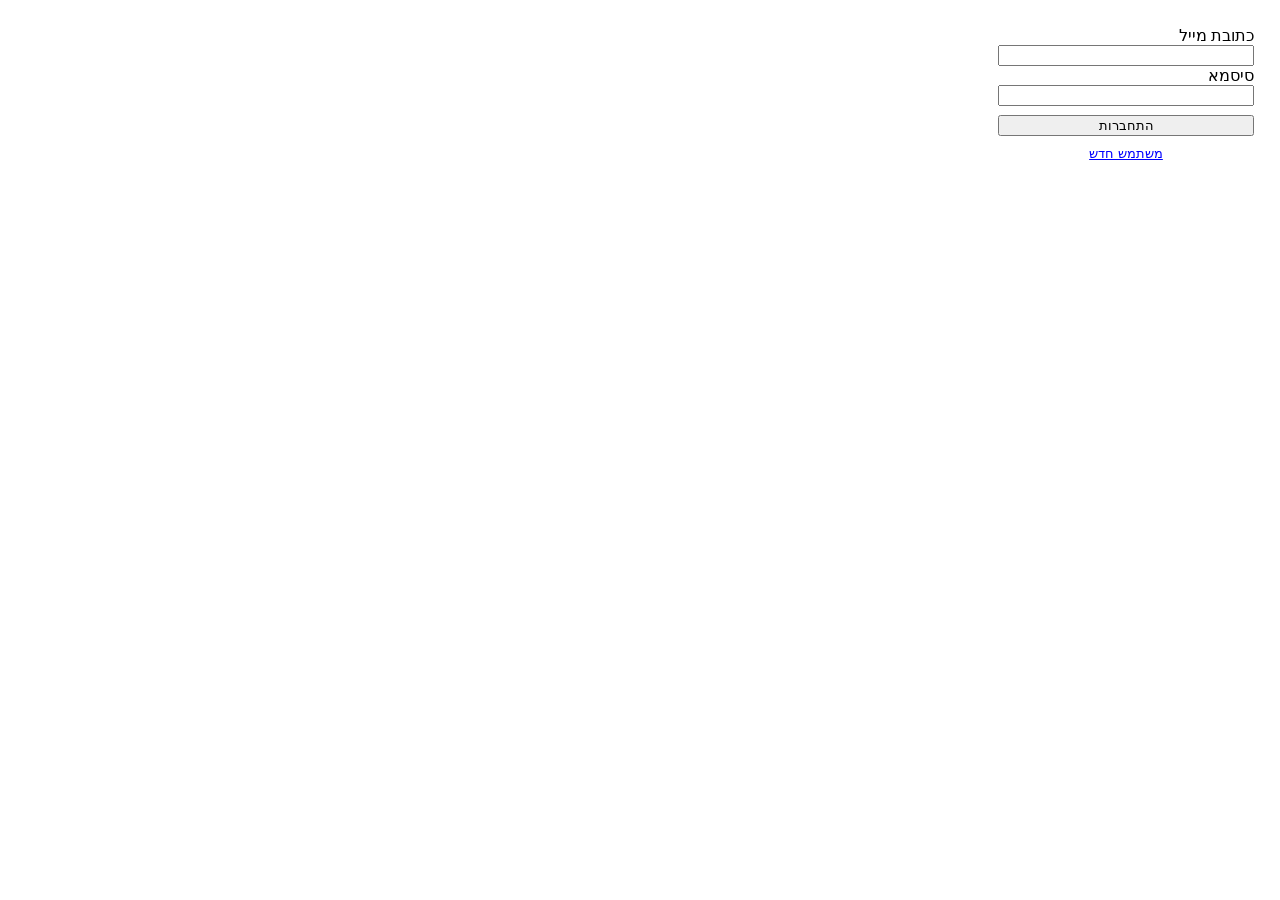
<file: hw_3/wwwroot/index.html>
﻿<!DOCTYPE html>
<html lang="en">
<head>
    <meta charset="UTF-8">
    <meta name="viewport" content="width=device-width, initial-scale=1.0">
    <link rel="stylesheet" href="Style.css">
    <script src="Script.js" defer></script>
    <title>Document</title>
</head>
<body>
    <div class="login">
        <label for="#usermail">כתובת מייל</label>
        <input type="email" id="usermail">
        <label for="#pas">סיסמא</label>
        <input type="password" id="pas">
        <button onclick="log()">התחברות</button>
        <button onclick="Display()" id="dis">משתמש חדש</button>
    </div>
    <div class="register">
        <label for="#mail">מייל</label>
        <input type="email" id="mail">
        <label for="#pass">סיסמא</label>
        <input type="password" id="pass">
        <button onclick="checkPass()" id="check">בדוק חוזק סיסמא</button>
        <progress max="4" value="0" id="progress"></progress>
        <label for="#fname">שם פרטי</label>
        <input type="text" id="fname">
        <label for="#lname">שם משפחה</label>
        <input type="text" id="lname">
        <button onclick="reg()" id="r">רישום</button>
    </div>

</body>
</html>
</file>
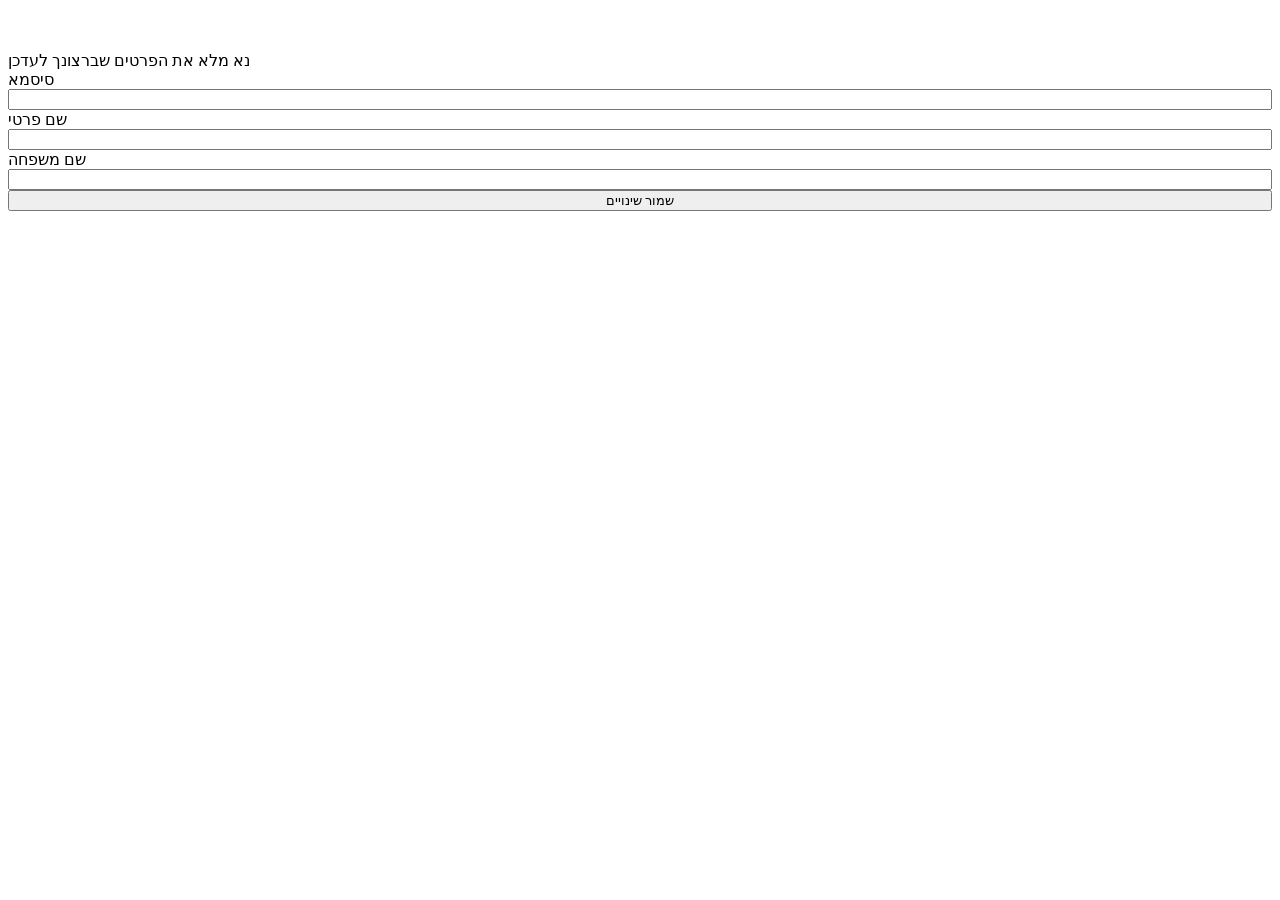
<file: hw_3/wwwroot/Update.html>
﻿<!DOCTYPE html>
<html>
<head>
    <meta charset="utf-8" />
    <title></title>
    <script src="Update.js" defer></script>
    <style>
        body{
            display:flex;
            flex-direction:column
        }
    </style>
</head>
<body>
    <h1 id="title"></h1>
    <div>נא מלא את הפרטים שברצונך לעדכן</div>
    <div id="email"></div>
    <label for="#pass">סיסמא</label>
    <input type="text" id="pass">
    <label for="#fname">שם פרטי</label>
    <input type="text" id="fname">
    <label for="#lname">שם משפחה</label>
    <input type="text" id="lname">
    <button onclick="update()" id="r">שמור שינויים</button>
</body>
</html>
</file>
<file: hw_3/wwwroot/Style.css>
﻿body {
    direction: rtl;
    display: flex;
}
.register {
    display: none;
    flex-direction: column;
    width: 20vw;
    margin: 1vh;
    padding: 1vh;
}
.login {
    display: flex;
    flex-direction: column;
    width: 20vw;
    margin: 1vh;
    padding: 1vh;

}

button {
    margin-top: 1vh;
}
#dis {
    color: blue;
    background: none;
    border: none;
    text-decoration: underline;
    cursor: pointer
}
#update {
    margin-right:2.5vh;
    margin-top:1vh;
    display: none;
}
progress{
    display:none
}
</file>
